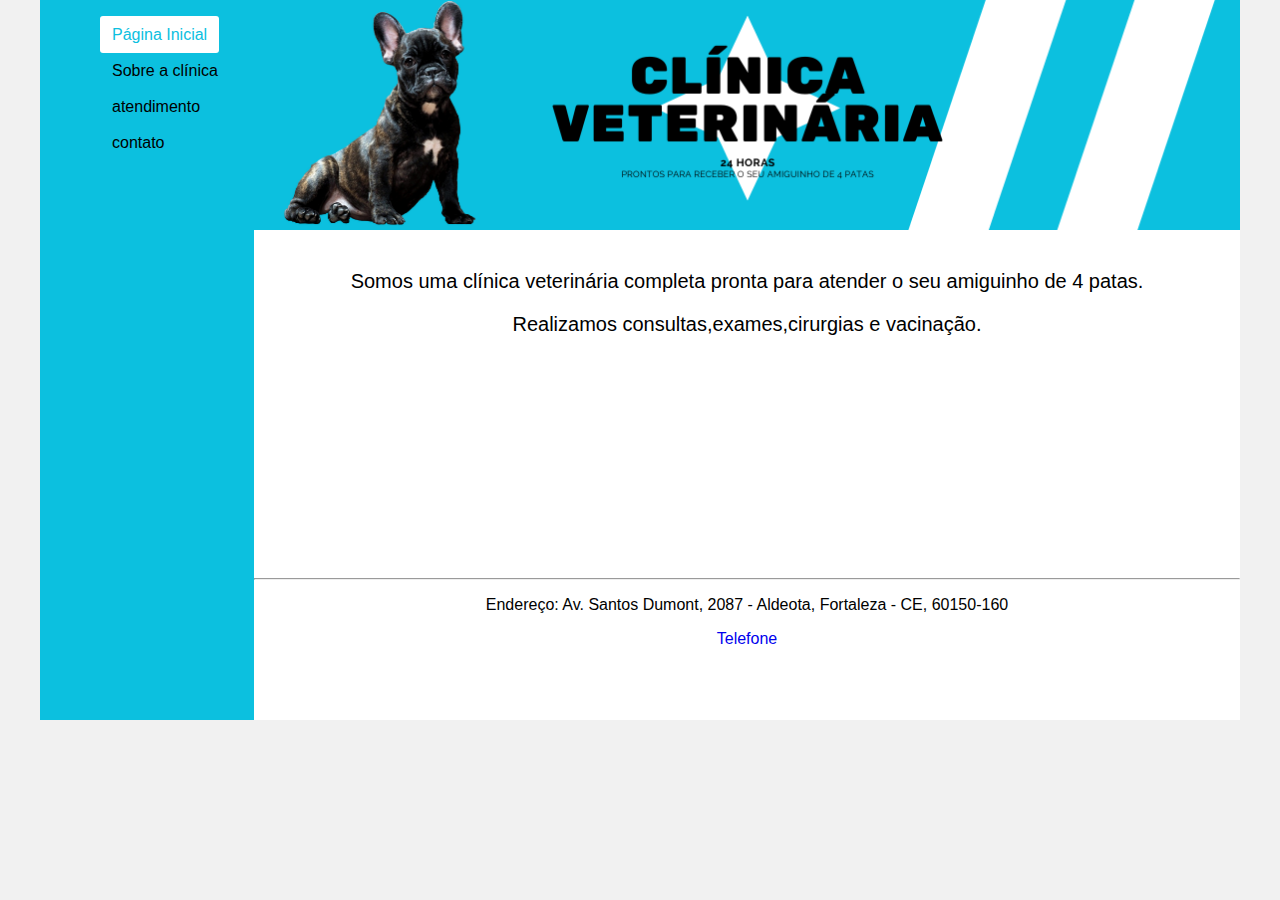
<file: desafio de projeto/index.html>
<!DOCTYPE html>
<html lang="pt-br">
<head>
    <meta charset="UTF-8">
    <meta http-equiv="X-UA-Compatible" content="IE=edge">
    <meta name="viewport" content="width=device-width, initial-scale=1.0">
    <title>Página Inicial</title>
    <link rel="stylesheet" href="style.css">
</head>
<body>
    <div class="wrapper">
        <div class="menu">
            <ul>
                <li><a href="#" class="selecionado">Página Inicial</a></li><br/>
                <li><a href="about.html" class="item">Sobre a clínica</a></li><br/>
                <li><a href="atendimento.html" class="item">atendimento</a></li><br/>
                <li><a href="contato.html" class="item">contato</a></li>
            </ul>
        </div>
        <div class="main">
            <div class="header">
                <img class="img1" src="./imagens/banner1.png" width="100%">
            </div>
            <div class="content">
                <p>Somos uma clínica veterinária completa pronta para atender o seu amiguinho de 4 patas.</p>
                <p>Realizamos consultas,exames,cirurgias e vacinação.</p>
            </div>
            <div class="footer">
                <hr/>
                <p></p>Endereço: Av. Santos Dumont, 2087 - Aldeota, Fortaleza - CE, 60150-160 </p>
                <a href="tel:+5591981849807">Telefone</a>
            </div>
        </div>

    </div>
</body>
</html>
</file>
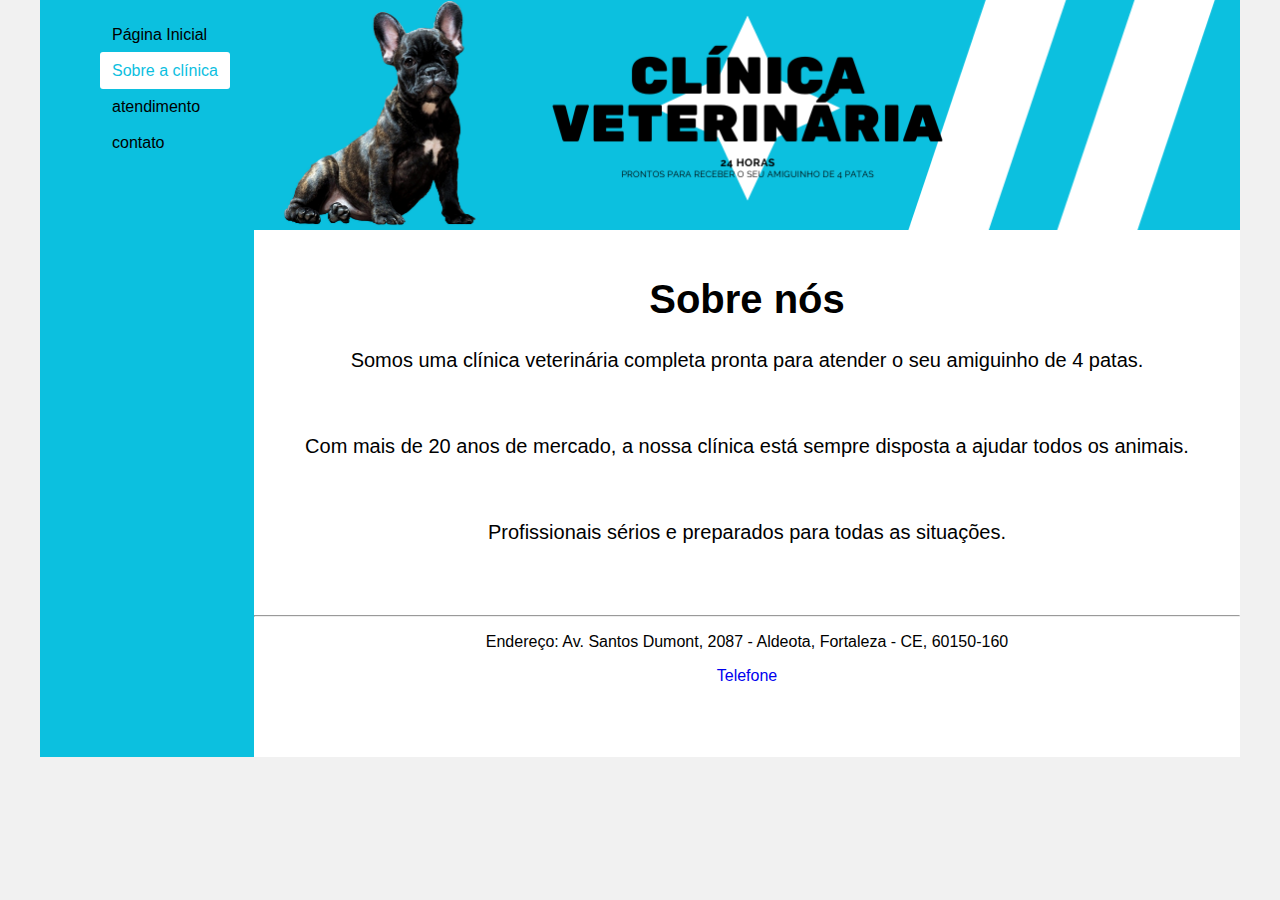
<file: desafio de projeto/about.html>
<!DOCTYPE html>
<html lang="pt-br">
<head>
    <meta charset="UTF-8">
    <meta http-equiv="X-UA-Compatible" content="IE=edge">
    <meta name="viewport" content="width=device-width, initial-scale=1.0">
    <title>Página Inicial</title>
    <link rel="stylesheet" href="about.css">
</head>
<body>
    <div class="wrapper">
        <div class="menu">
            <ul>
                <li><a href="index.html" class="item">Página Inicial</a></li><br/>
                <li><a href="#" class="selecionado">Sobre a clínica</a></li><br/>
                <li><a href="atendimento.html" class="item">atendimento</a></li><br/>
                <li><a href="contato.html" class="item">contato</a></li>
            </ul>
        </div>
        <div class="main">
            <div class="header">
                <img class="img1" src="./imagens/banner1.png" width="100%">
            </div>
            <div class="content">
                <h1>Sobre nós</h1>
                <p>Somos uma clínica veterinária completa pronta para atender o seu amiguinho de 4 patas.</p><br/>
                <p>Com mais de 20 anos de mercado, a nossa clínica está sempre disposta a ajudar todos os animais.</p><br/>
                <p>Profissionais sérios e preparados para todas as situações.</p><br/>
            </div>
            <div class="footer">
                <hr/>
                <p></p>Endereço: Av. Santos Dumont, 2087 - Aldeota, Fortaleza - CE, 60150-160 </p>
                <a href="tel:+5591981849807">Telefone</a>
            </div>
        </div>

    </div>
</body>
</html>
</file>
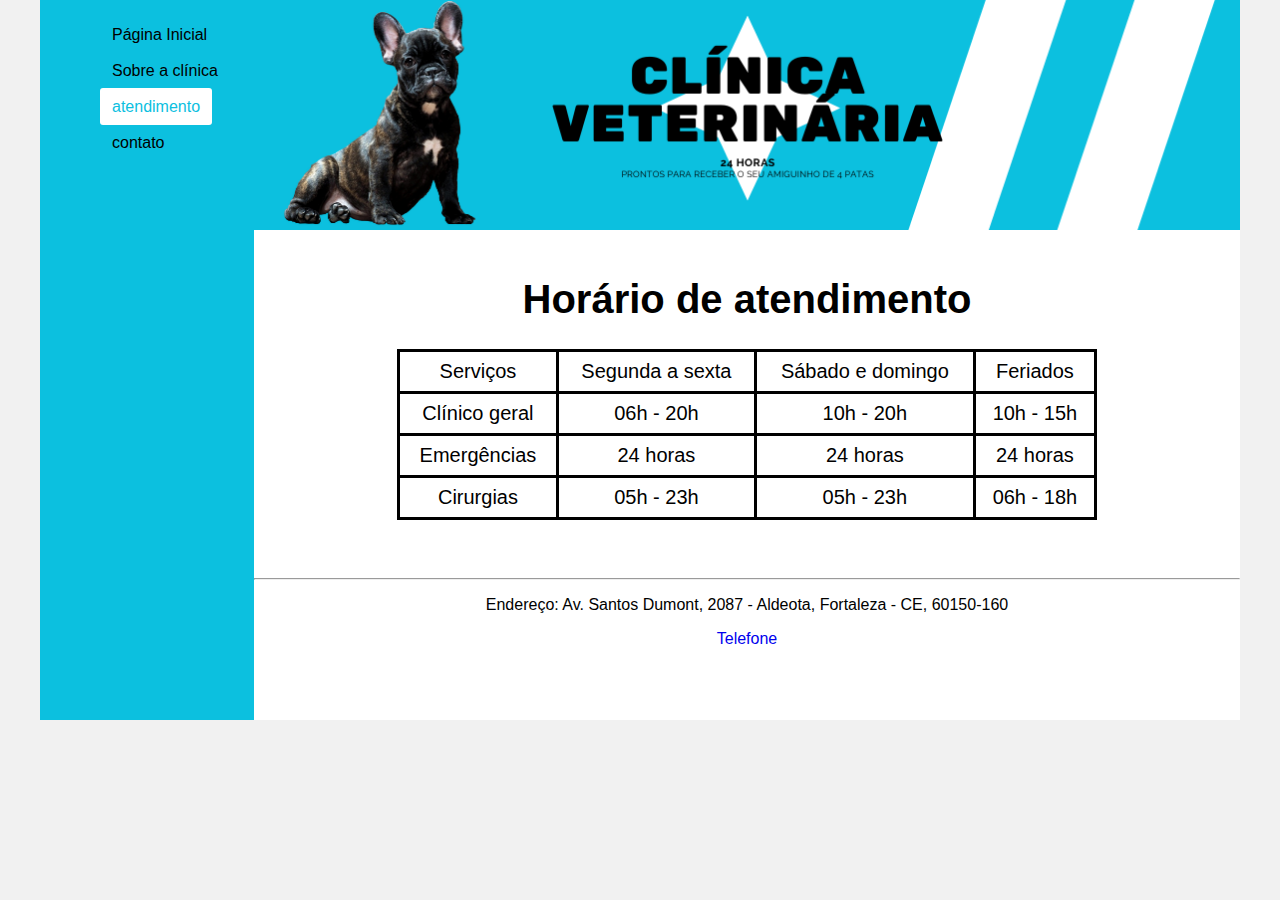
<file: desafio de projeto/atendimento.html>
<!DOCTYPE html>
<html lang="pt-br">
<head>
    <meta charset="UTF-8">
    <meta http-equiv="X-UA-Compatible" content="IE=edge">
    <meta name="viewport" content="width=device-width, initial-scale=1.0">
    <title>Página Inicial</title>
    <link rel="stylesheet" href="atendimento.css">
</head>
<body>
    <div class="wrapper">
        <div class="menu">
            <ul>
                <li><a href="index.html" class="item">Página Inicial</a></li><br/>
                <li><a href="about.html" class="item">Sobre a clínica</a></li><br/>
                <li><a href="#" class="selecionado">atendimento</a></li><br/>
                <li><a href="contato.html" class="item">contato</a></li>
            </ul>
        </div>
        <div class="main">
            <div class="header">
                <img class="img1" src="./imagens/banner1.png" width="100%">
            </div>
            <div class="content">
                <h1>Horário de atendimento</h1>
                <table>
                    <tr>
                        <td>Serviços</td>
                        <td>Segunda a sexta</td>
                        <td>Sábado e domingo</td>
                        <td>Feriados</td>
                    </tr>
                    <tr>
                        <td>Clínico geral</td>
                        <td>06h - 20h</td>
                        <td>10h - 20h</td>
                        <td>10h - 15h</td>
                    </tr>
                    <tr>
                        <td>Emergências</td>
                        <td>24 horas</td>
                        <td>24 horas</td>
                        <td>24 horas</td>
                    </tr>
                    <tr>
                        <td>Cirurgias</td>
                        <td>05h - 23h</td>
                        <td>05h - 23h</td>
                        <td>06h - 18h</td>
                    </tr>
                </table>
            </div>
            <div class="footer">
                <hr/>
                <p></p>Endereço: Av. Santos Dumont, 2087 - Aldeota, Fortaleza - CE, 60150-160 </p>
                <a href="tel:+5591981849807">Telefone</a>
            </div>
        </div>

    </div>
</body>
</html>
</file>
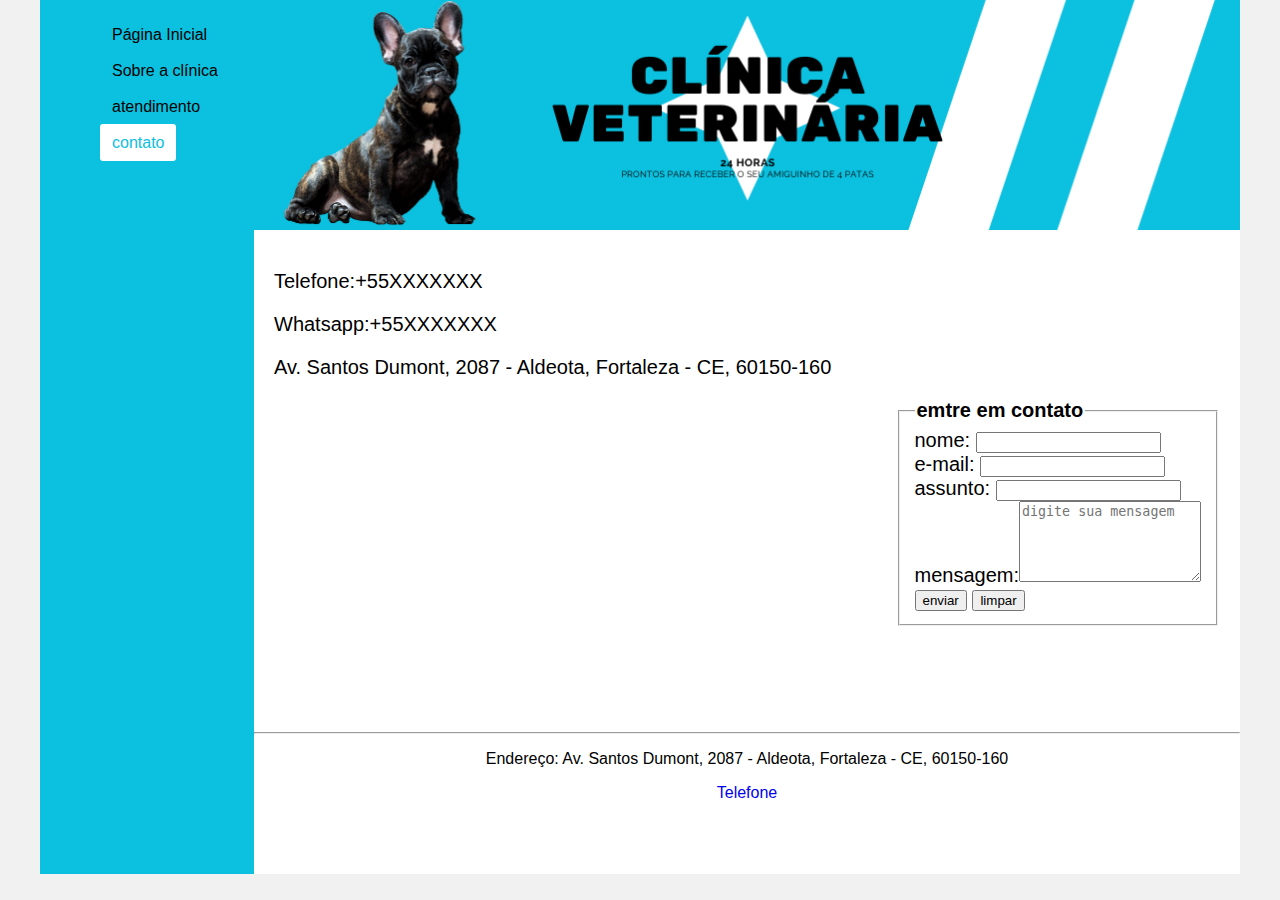
<file: desafio de projeto/contato.html>
<!DOCTYPE html>
<html lang="pt-br">
<head>
    <meta charset="UTF-8">
    <meta http-equiv="X-UA-Compatible" content="IE=edge">
    <meta name="viewport" content="width=device-width, initial-scale=1.0">
    <title>Página Inicial</title>
    <link rel="stylesheet" href="contato.css">
</head>
<body>
    <div class="wrapper">
        <div class="menu">
            <ul>
                <li><a href="index.html" class="item">Página Inicial</a></li><br/>
                <li><a href="about.html" class="item">Sobre a clínica</a></li><br/>
                <li><a href="atendimento.html" class="item">atendimento</a></li><br/>
                <li><a href="#" class="selecionado">contato</a></li>
            </ul>
        </div>
        <div class="main">
            <div class="header">
                <img class="img1" src="./imagens/banner1.png" width="100%">
            </div>
            <div class="content">
                <p >Telefone:+55XXXXXXX</p>
                <p >Whatsapp:+55XXXXXXX</p>
                <p >Av. Santos Dumont, 2087 - Aldeota, Fortaleza - CE, 60150-160</p>
                <iframe class="map" src="https://www.google.com/maps/embed?pb=!1m17!1m12!1m3!1d3981.3488317114316!2d-38.50756968503029!3d-3.733932997283363!2m3!1f0!2f0!3f0!3m2!1i1024!2i768!4f13.1!3m2!1m1!2zM8KwNDQnMDIuMiJTIDM4wrAzMCcxOS40Ilc!5e0!3m2!1spt-BR!2sbr!4v1677338282378!5m2!1spt-BR!2sbr" width="450" height="300" style="border:0;" allowfullscreen="" loading="lazy" referrerpolicy="no-referrer-when-downgrade"></iframe>
                <form id="form" name="contato" target="_blank" autocomplete="off" Method="post" onsubmit="alert('formulário enviado');" action="https://darllisonluiz.com.br/signup">
                    <fieldset><legend><b>emtre em contato</b></legend>
                    <label>nome:</label> <input type="text" name="name" /><br>
                    <label>e-mail:</label> <input type="email" name="email"><br>
                    <label>assunto:</label> <input type="text" name="assunto"><br>
                    <label>mensagem:</label><textarea placeholder="digite sua mensagem" rows="5" cols="20"></textarea><br/>
                    <button type="submit">enviar</button>
                    <button typ="reset">limpar</button></fieldset>
            </form>
            </div>
            <div class="footer">
                <hr/>
                <p></p>Endereço: Av. Santos Dumont, 2087 - Aldeota, Fortaleza - CE, 60150-160 </p>
                <a href="tel:+5591981849807">Telefone</a>
                
            </div>
        </div>

    </div>
</body>
</html>
</file>
<file: desafio de projeto/style.css>
html, body {
    margin: 0;
    font-family: Arial, Helvetica, sans-serif;
}
body {
    background-color: #f1f1f1;
    display: flex;
    justify-content: center;
}

.wrapper {
    width: 1200px;
    display: flex;
    margin: 0 auto;
    background-color: aquamarine;
}
.main {
    display: flex;
    flex-flow: column;
    width: 85%;
}
.menu {
    width: 15%;
    background-color: rgb(12,192,223);
    padding: 10px 20px 0px;
    
    
}
.menu li{
    list-style: none;
}
a{
    text-decoration: none;
    padding: 15px;
}
.selecionado {
    color:rgb(12,192,223);
    background-color: white;
    border-radius: 3px;
    padding: 10px 12px;
    
}
.menu .item{
    color: rgb(0, 0, 0);
    border-radius: 3px;
    padding: 10px 12px;
}
div .item:hover{
    background-color: white;
    color:rgb(12,192,223);
}  
.header {
    background-color: rgb(5, 108, 108);
    min-height: 150px;
}
.content {
    background-color: white;
    min-height: 300px;
    padding: 20px;
    text-align: center;
    font-size: 20px;
}
.footer {
    background-color: rgb(255, 255, 255);
    min-height: 150px;
    text-align: center;
}
div .img1 {
    display: block;
    margin-left: auto;
    margin-right: auto;
}
</file>
<file: desafio de projeto/about.css>
html, body {
    margin: 0;
    font-family: Arial, Helvetica, sans-serif;
}
body {
    background-color: #f1f1f1;
    display: flex;
    justify-content: center;
}

.wrapper {
    width: 1200px;
    display: flex;
    margin: 0 auto;
    background-color: aquamarine;
}
.main {
    display: flex;
    flex-flow: column;
    width: 85%;
}
.menu {
    width: 15%;
    background-color: rgb(12,192,223);
    padding: 10px 20px 0px;
    
    
}
.menu li{
    list-style: none;
}
a{
    text-decoration: none;
    padding: 15px;
}
.selecionado {
    color:rgb(12,192,223);
    background-color: white;
    border-radius: 3px;
    padding: 10px 12px;
    
}
.menu .item{
    color: rgb(0, 0, 0);
    border-radius: 3px;
    padding: 10px 12px;
}
div .item:hover{
    background-color: white;
    color:rgb(12,192,223);
}  
.header {
    background-color: rgb(5, 108, 108);
    min-height: 150px;
}
.content {
    background-color: white;
    min-height: 300px;
    padding: 20px;
    text-align: center;
    font-size: 20px;
}
.footer {
    background-color: rgb(255, 255, 255);
    min-height: 150px;
    text-align: center;
}
div .img1 {
    display: block;
    margin-left: auto;
    margin-right: auto;
}
</file>
<file: desafio de projeto/atendimento.css>
html, body {
    margin: 0;
    font-family: Arial, Helvetica, sans-serif;
}
body {
    background-color: #f1f1f1;
    display: flex;
    justify-content: center;
}

.wrapper {
    width: 1200px;
    display: flex;
    margin: 0 auto;
    background-color: aquamarine;
}
.main {
    display: flex;
    flex-flow: column;
    width: 85%;
}
.menu {
    width: 15%;
    background-color: rgb(12,192,223);
    padding: 10px 20px 0px;
    
    
}
.menu li{
    list-style: none;
}
a{
    text-decoration: none;
    padding: 15px;
}
.selecionado {
    color:rgb(12,192,223);
    background-color: white;
    border-radius: 3px;
    padding: 10px 12px;
    
}
.menu .item{
    color: rgb(0, 0, 0);
    border-radius: 3px;
    padding: 10px 12px;
}
div .item:hover{
    background-color: white;
    color:rgb(12,192,223);
}  
.header {
    background-color: rgb(5, 108, 108);
    min-height: 150px;
}
.content {
    background-color: white;
    min-height: 300px;
    padding: 20px;
    text-align: center;
    font-size: 20px;
}
.footer {
    background-color: rgb(255, 255, 255);
    min-height: 150px;
    text-align: center;
}
div .img1 {
    display: block;
    margin-left: auto;
    margin-right: auto;
}
table{
    width: 700px;
    border-collapse: collapse;
    margin: auto;
}
td{
    border: solid;
    padding: 8px;
}
</file>
<file: desafio de projeto/contato.css>
html, body {
    margin: 0;
    font-family: Arial, Helvetica, sans-serif;
}
body {
    background-color: #f1f1f1;
    display: flex;
    justify-content: center;
}

.wrapper {
    width: 1200px;
    display: flex;
    margin: 0 auto;
    background-color: aquamarine;
}
.main {
    display: flex;
    flex-flow: column;
    width: 85%;
}
.menu {
    width: 15%;
    background-color: rgb(12,192,223);
    padding: 10px 20px 0px;
    
    
}
.menu li{
    list-style: none;
}
a{
    text-decoration: none;
    padding: 15px;
}
.selecionado {
    color:rgb(12,192,223);
    background-color: white;
    border-radius: 3px;
    padding: 10px 12px;
    
}
.menu .item{
    color: rgb(0, 0, 0);
    border-radius: 3px;
    padding: 10px 12px;
}
div .item:hover{
    background-color: white;
    color:rgb(12,192,223);
}  
.header {
    background-color: rgb(5, 108, 108);
    min-height: 150px;
}
.content {
    display:flexbox;
    background-color: white;
    min-height: 300px;
    padding: 20px;
    font-size: 20px;
    text-align: left;
}
.footer {
    background-color: rgb(255, 255, 255);
    min-height: 150px;
    text-align: center;
}
div .img1 {
    display: block;
    margin-left: auto;
    margin-right: auto;
}
#form{
    float: right;
}
</file>
